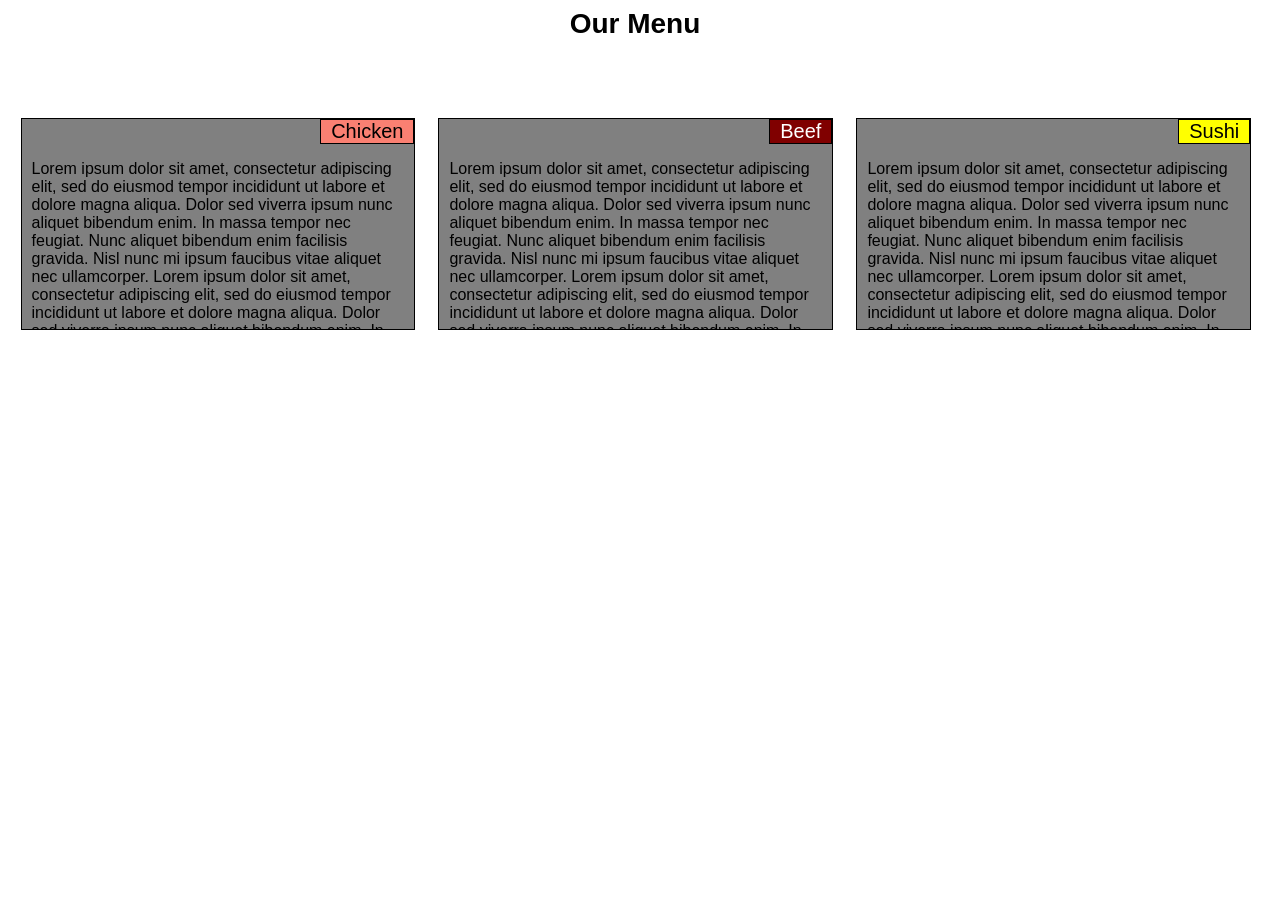
<file: mod1-solution/index.html>
<html>
<head>
	<title>Our Menu</title>

	<link rel="stylesheet" type="text/css" href="css/stylesheet.css"></li>
</head>
<body>

	<h1 class="menu">Our Menu</h1>
	<h1 class="categories">Categories</h1>

	<div class="row">
	  <div class="col-lg-4 col-md-6 col-sm-12">
	  	<div class="section">
	  		<div class="sectionTitle chickenTitle">Chicken</div>
	  		<div class="sectionTitle chickenTitleMobile">A very spicy grilled chicken with a rich creamy sauce.</div>
	  		<p>Lorem ipsum dolor sit amet, consectetur adipiscing elit, sed do eiusmod tempor incididunt ut labore et dolore magna aliqua. Dolor sed viverra ipsum nunc aliquet bibendum enim. In massa tempor nec feugiat. Nunc aliquet bibendum enim facilisis gravida. Nisl nunc mi ipsum faucibus vitae aliquet nec ullamcorper.
	  		Lorem ipsum dolor sit amet, consectetur adipiscing elit, sed do eiusmod tempor incididunt ut labore et dolore magna aliqua. Dolor sed viverra ipsum nunc aliquet bibendum enim. In massa tempor nec feugiat. Nunc aliquet bibendum enim facilisis gravida. Nisl nunc mi ipsum faucibus vitae aliquet nec ullamcorper.Lorem ipsum dolor sit amet, consectetur adipiscing elit, sed do eiusmod tempor incididunt ut labore et dolore magna aliqua. Dolor sed viverra ipsum nunc aliquet bibendum enim. In massa tempor nec feugiat. Nunc aliquet bibendum enim facilisis gravida. Nisl nunc mi ipsum faucibus vitae aliquet nec ullamcorper.</p>
	  	</div>
	  </div>
	  <div class="col-lg-4 col-md-6 col-sm-12">
  		<div class="section">
	  		<div class="sectionTitle beefTitle">Beef</div>
	  		<div class="sectionTitle beefTitleMobile">A seasoned, well-done sirloin with a orange peel sauce.</div>
	  		<p class="sectionText">Lorem ipsum dolor sit amet, consectetur adipiscing elit, sed do eiusmod tempor incididunt ut labore et dolore magna aliqua. Dolor sed viverra ipsum nunc aliquet bibendum enim. In massa tempor nec feugiat. Nunc aliquet bibendum enim facilisis gravida. Nisl nunc mi ipsum faucibus vitae aliquet nec ullamcorper.
	  		Lorem ipsum dolor sit amet, consectetur adipiscing elit, sed do eiusmod tempor incididunt ut labore et dolore magna aliqua. Dolor sed viverra ipsum nunc aliquet bibendum enim. In massa tempor nec feugiat. Nunc aliquet bibendum enim facilisis gravida. Nisl nunc mi ipsum faucibus vitae aliquet nec ullamcorper.Lorem ipsum dolor sit amet, consectetur adipiscing elit, sed do eiusmod tempor incididunt ut labore et dolore magna aliqua. Dolor sed viverra ipsum nunc aliquet bibendum enim. In massa tempor nec feugiat. Nunc aliquet bibendum enim facilisis gravida. Nisl nunc mi ipsum faucibus vitae aliquet nec ullamcorper.</p>
	  	</div>
	  </div>
	  <div class="col-lg-4 col-md-12 col-sm-12">
		<div class="section">
	  		<div class="sectionTitle sushiTitle">Sushi</div>
	  		<div class="sectionTitle sushiTitleMobile">An eight piece set with crunchy, cream cheese tempora filling.</div>
	  		<p>Lorem ipsum dolor sit amet, consectetur adipiscing elit, sed do eiusmod tempor incididunt ut labore et dolore magna aliqua. Dolor sed viverra ipsum nunc aliquet bibendum enim. In massa tempor nec feugiat. Nunc aliquet bibendum enim facilisis gravida. Nisl nunc mi ipsum faucibus vitae aliquet nec ullamcorper.
	  		Lorem ipsum dolor sit amet, consectetur adipiscing elit, sed do eiusmod tempor incididunt ut labore et dolore magna aliqua. Dolor sed viverra ipsum nunc aliquet bibendum enim. In massa tempor nec feugiat. Nunc aliquet bibendum enim facilisis gravida. Nisl nunc mi ipsum faucibus vitae aliquet nec ullamcorper.Lorem ipsum dolor sit amet, consectetur adipiscing elit, sed do eiusmod tempor incididunt ut labore et dolore magna aliqua. Dolor sed viverra ipsum nunc aliquet bibendum enim. In massa tempor nec feugiat. Nunc aliquet bibendum enim facilisis gravida. Nisl nunc mi ipsum faucibus vitae aliquet nec ullamcorper.</p>
	  	</div>
	  </div>
	</div>

</body>
</html>
</file>
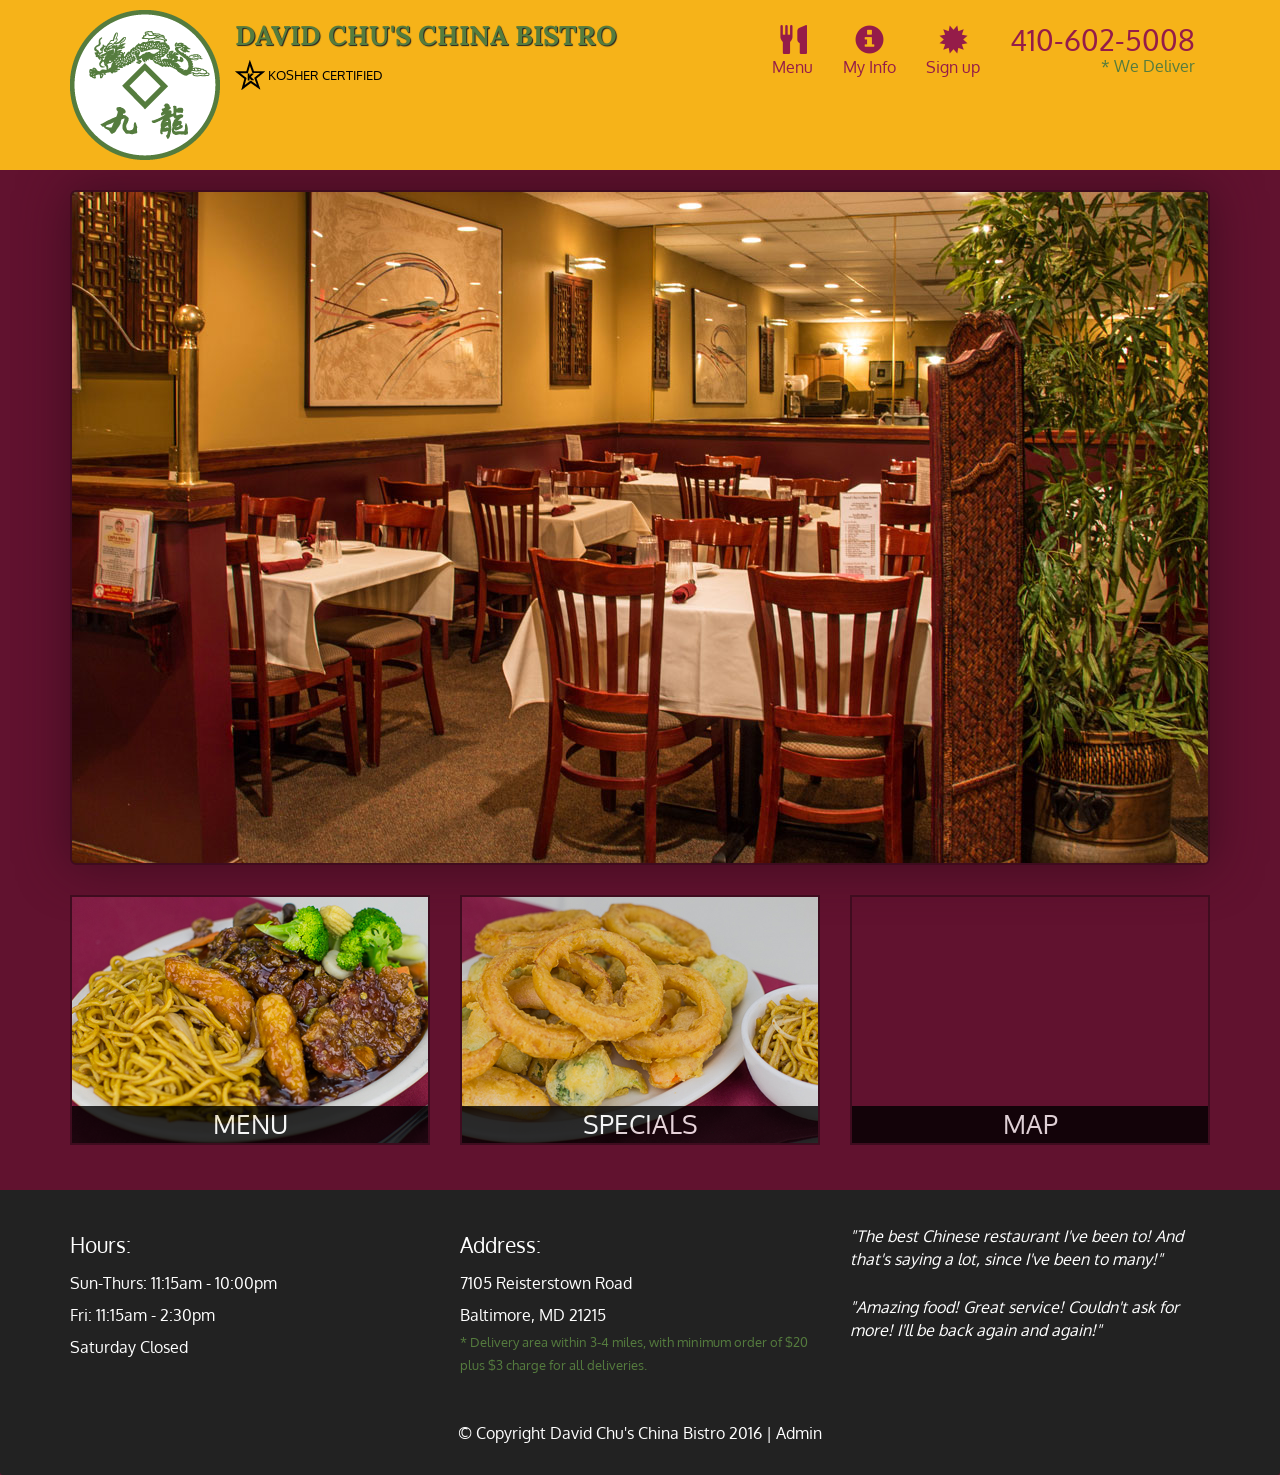
<file: mod10-solution/index.html>
<!DOCTYPE html>
<html lang="en">
  <head>
    <meta charset="utf-8">
    <meta http-equiv="X-UA-Compatible" content="IE=edge">
    <meta name="viewport" content="width=device-width, initial-scale=1">
    <title>David Chu's China Bistro</title>
    <link href='https://fonts.googleapis.com/css?family=Oxygen:400,300,700' rel='stylesheet' type='text/css'>
    <link href='https://fonts.googleapis.com/css?family=Lora' rel='stylesheet' type='text/css'>
    <link rel="stylesheet" href="css/bootstrap.min.css">
    <link rel="stylesheet" href="css/restaurant.css">
    <link rel="stylesheet" href="css/common.css">
  </head>
  <body ng-app="restaurant" ng-strict-di>

    <!-- Fixed position loading indicator -->
    <loading class="loading-indicator"></loading>

    <header>
      <nav id="header-nav" class="navbar navbar-default">
        <div class="container">
          <div class="navbar-header">
            <a href="index.html" class="pull-left visible-md visible-lg">
              <div id="logo-img" alt="Logo image"></div>
            </a>

            <div class="navbar-brand">
              <a href="index.html"><h1>David Chu's China Bistro</h1></a>
              <p>
              <img src="images/star-k-logo.png" alt="Kosher certification">
              <span>Kosher Certified</span>
              </p>
            </div>

            <button id="navbarToggle" type="button" class="navbar-toggle collapsed" data-toggle="collapse" data-target="#collapsable-nav" aria-expanded="false">
              <span class="sr-only">Toggle navigation</span>
              <span class="icon-bar"></span>
              <span class="icon-bar"></span>
              <span class="icon-bar"></span>
            </button>
          </div>

          <div id="collapsable-nav" class="collapse navbar-collapse">
            <ul id="nav-list" class="nav navbar-nav navbar-right">
              <li id="navHomeButton" class="visible-xs">
                <a href="index.html">
                  <span class="glyphicon glyphicon-home"></span> Home</a>
              </li>
              <li id="navMenuButton" ui-sref-active="active">
                <a ui-sref="public.menu">
                  <span class="glyphicon glyphicon-cutlery"></span><br class="hidden-xs"> Menu</a>
              </li>
              <li>
                <a href="#" ui-sref="public.info">
                  <span class="glyphicon glyphicon-info-sign"></span><br class="hidden-xs"> My Info</a>
              </li>
              <li>
                <a href="#" ui-sref="public.signup">
                  <span class="glyphicon glyphicon-certificate"></span><br class="hidden-xs"> Sign up</a>
              </li>
              <li id="phone" class="hidden-xs">
                <a href="tel:410-602-5008">
                  <span>410-602-5008</span></a><div>* We Deliver</div>
              </li>
            </ul><!-- #nav-list -->
          </div><!-- .collapse .navbar-collapse -->
        </div><!-- .container -->
      </nav><!-- #header-nav -->
    </header>

    <div id="call-btn" class="visible-xs">
      <a class="btn" href="tel:410-602-5008">
        <span class="glyphicon glyphicon-earphone"></span>
        410-602-5008
      </a>
    </div>
    <div id="xs-deliver" class="text-center visible-xs">* We Deliver</div>

    <ui-view>
      <div class="text-center initial-loading">
        <h2>Loading Site...</h2>
      </div>
    </ui-view>

    <footer class="panel-footer">
      <div class="container">
        <div class="row">
          <section id="hours" class="col-sm-4">
            <span>Hours:</span><br>
            Sun-Thurs: 11:15am - 10:00pm<br>
            Fri: 11:15am - 2:30pm<br>
            Saturday Closed
            <hr class="visible-xs">
          </section>
          <section id="address" class="col-sm-4">
            <span>Address:</span><br>
            7105 Reisterstown Road<br>
            Baltimore, MD 21215
            <p>* Delivery area within 3-4 miles, with minimum order of $20 plus $3 charge for all deliveries.</p>
            <hr class="visible-xs">
          </section>
          <section id="testimonials" class="col-sm-4">
            <p>"The best Chinese restaurant I've been to! And that's saying a lot, since I've been to many!"</p>
            <p>"Amazing food! Great service! Couldn't ask for more! I'll be back again and again!"</p>
          </section>
        </div>
        <div class="text-center">
          &copy; Copyright David Chu's China Bistro 2016 |
          <a ui-sref="admin.auth">Admin</a></div>
      </div>
    </footer>

    <!-- Libs -->
    <script src="lib/jquery-2.1.4.min.js"></script>
    <script src="lib/bootstrap.min.js"></script>
    <script src="lib/angular.min.js"></script>
    <script src="lib/angular-ui-router.min.js"></script>

    <!-- Main Restaurant Module -->
    <script src="src/restaurant.module.js"></script>

    <!-- Common Module -->
    <script src="src/common/common.module.js"></script>
    <script src="src/common/loading/loading.component.js"></script>
    <script src="src/common/loading/loading.interceptor.js"></script>
    <script src="src/common/menu.service.js"></script>

    <!-- Public Module -->
    <script src="src/public/public.module.js"></script>
    <script src="src/public/public.routes.js"></script>
    <script src="src/public/menu/menu.controller.js"></script>
    <script src="src/public/menu-category/menu-category.component.js"></script>
    <script src="src/public/menu-items/menu-items.controller.js"></script>
    <script src="src/public/menu-item/menu-item.component.js"></script>
    <script src="src/public/signup.controller.js"></script>
    <script src="src/public/info.service.js"></script>
    <script src="src/public/info.component.js"></script>


    <!-- ADMIN SITE -->

    <!--Application files -->

  </body>

</html>
</file>
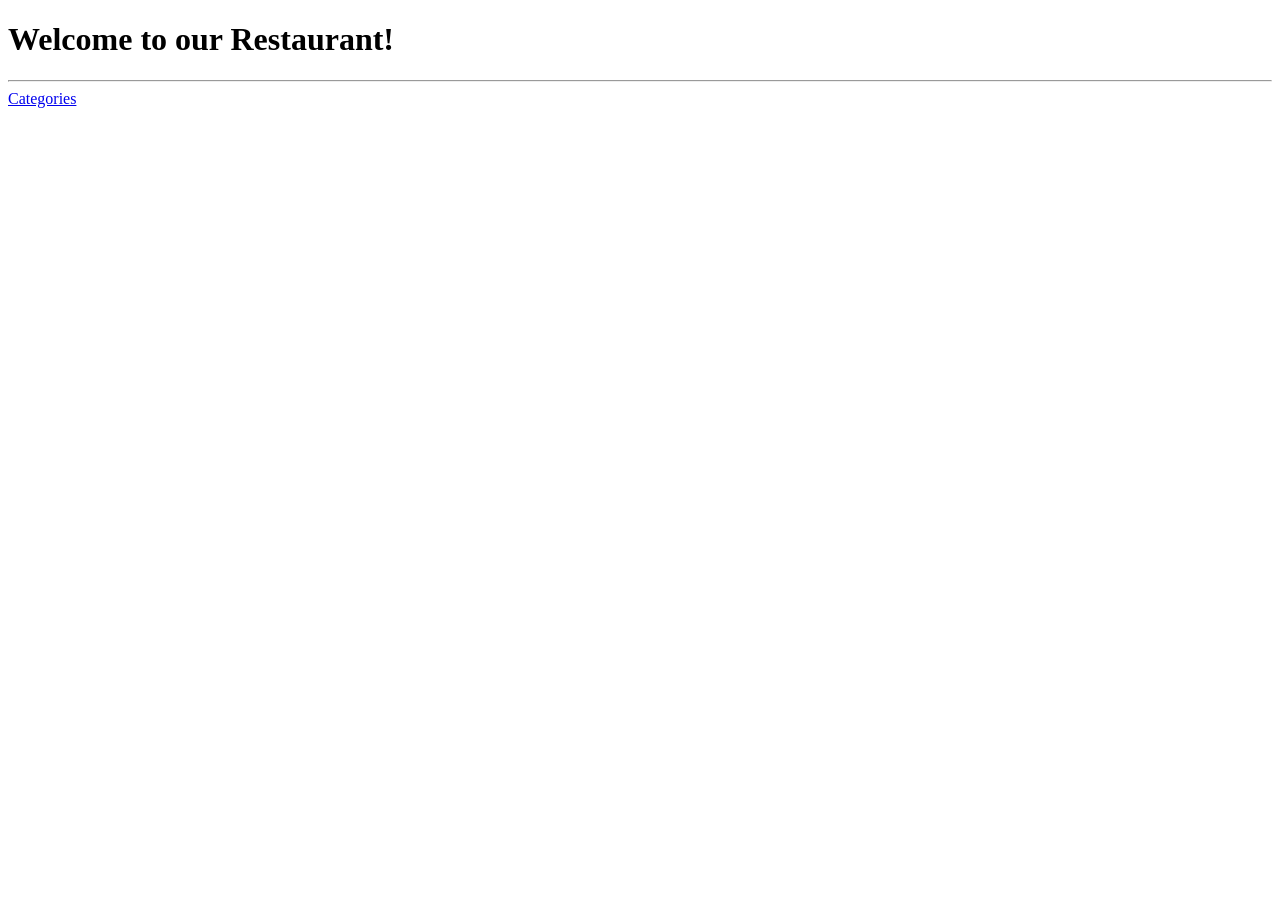
<file: mod9-solution/index.html>
<!DOCTYPE html>
<html ng-app='MenuApp'>
  <head>
    <meta charset="utf-8">
    <title>Restaurant Menu</title>
  </head>
  <body>

    <ui-view></ui-view>

    <!-- Libraries -->
    <script src="lib/angular.min.js"></script>
    <script src="lib/angular-ui-router.min.js"></script>

    <!-- Modules -->
    <script src="src/data.module.js"></script>
    <script src="src/menuapp.module.js"></script>

    <!-- Routes -->
    <script src="src/routes.js"></script>

    <!-- module artifacts -->
    <script src="src/categories.component.js"></script>
    <script src="src/items.component.js"></script>
    <script src="src/menudata.service.js"></script>

  </body>
</html>
</file>
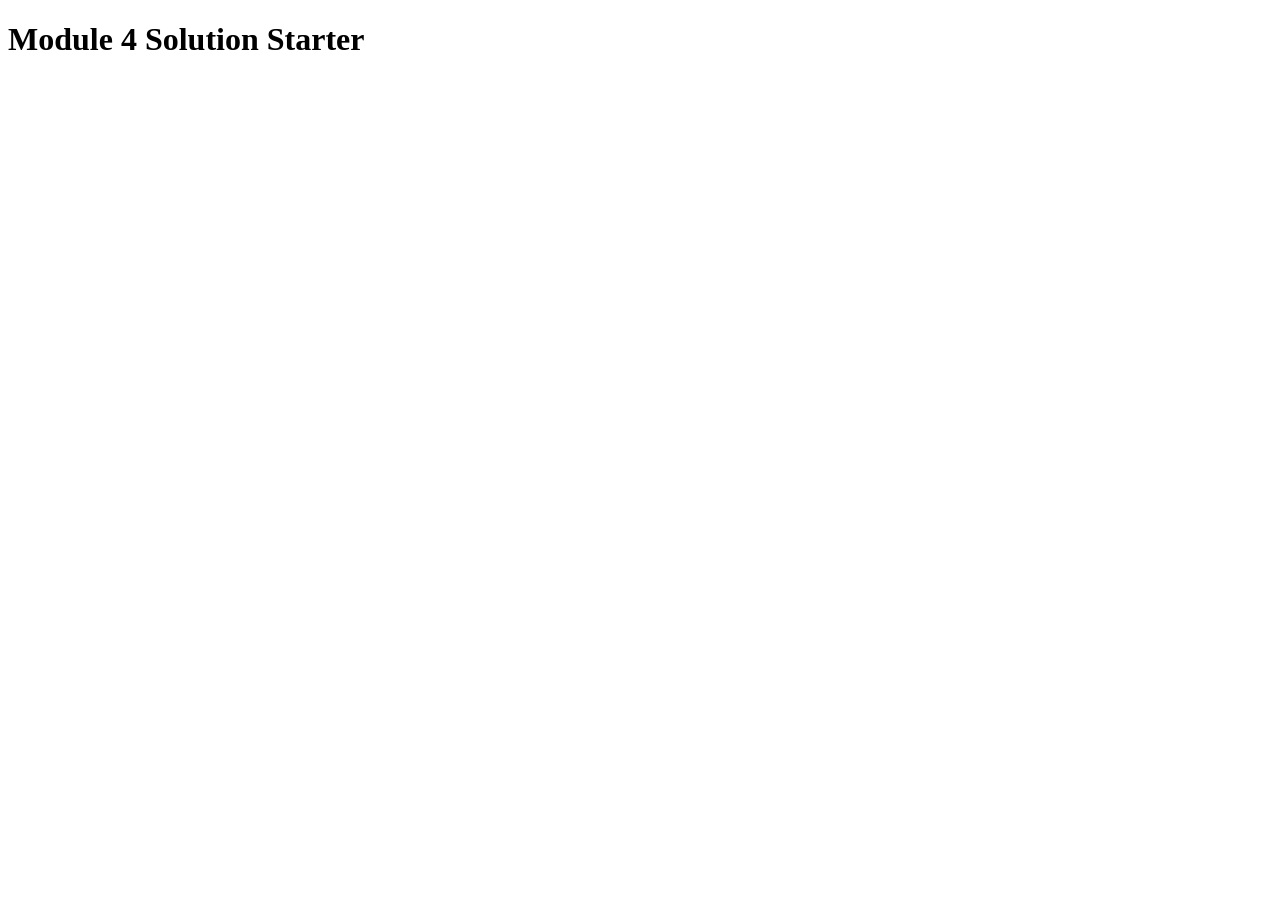
<file: mod4-solution/harder/index.html>
<!DOCTYPE html>
<html>
<head>
  <meta charset="utf-8">
  <title>Module 4 Solution Starter</title>
  <script>
    var names = []; // DO NOT REMOVE
  </script>
  <script src="SpeakHello.js"></script>
  <script src="SpeakGoodBye.js"></script>
  <script src="script.js"></script>
</head>
<body>
  <h1>Module 4 Solution Starter</h1>
</body>
</html>
</file>
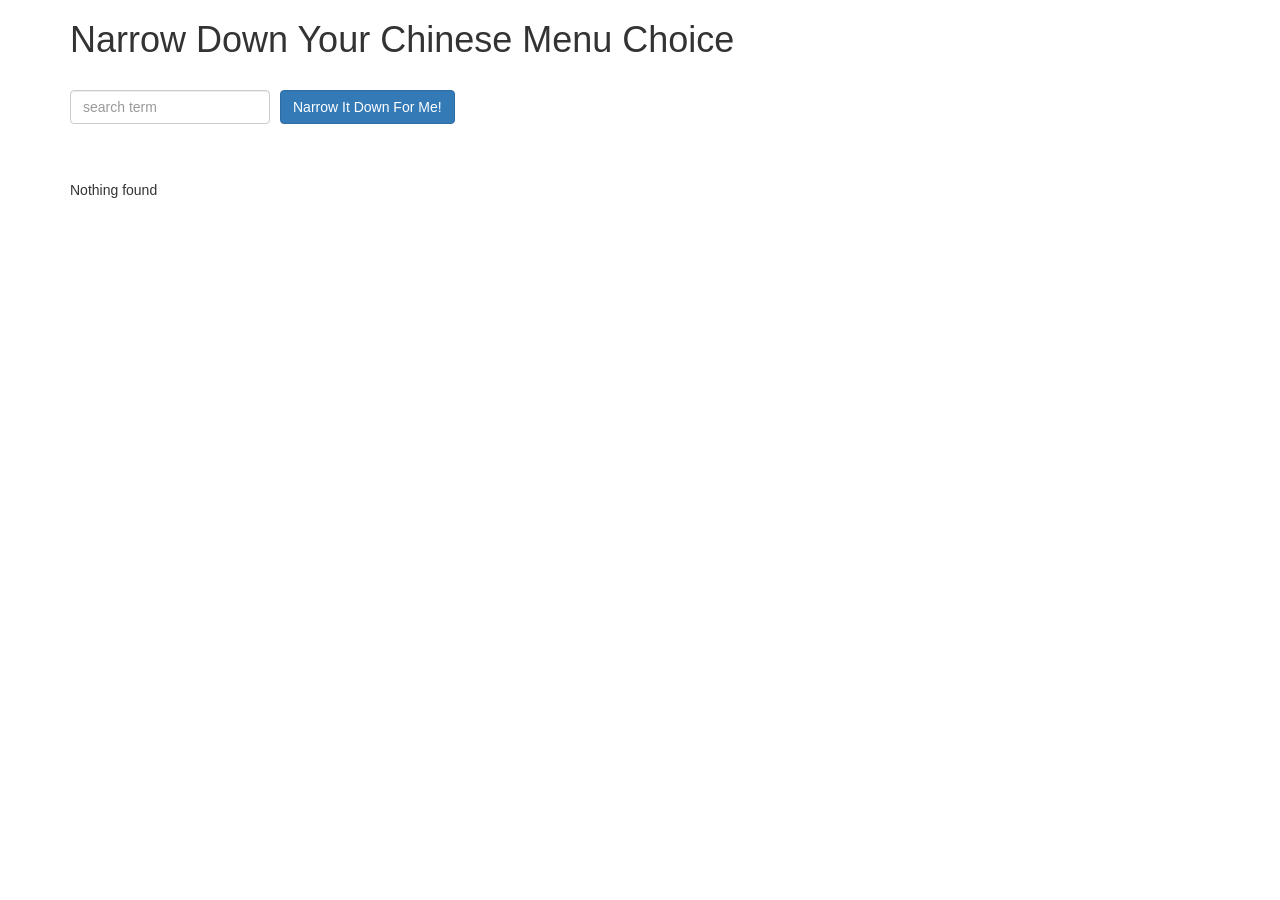
<file: mod8-solution/assignment3-starter-code/index.html>
<!doctype html>
<html lang="en" ng-app="NarrowItDownApp">
  <head>
    <title>Narrow Down Your Menu Choice</title>
    <meta charset="utf-8">
    <script src="angular.min.js"></script>
    <script type="text/javascript" src="app.js"></script>
    <link rel="stylesheet" href="styles/bootstrap.min.css">
    <link rel="stylesheet" href="styles/styles.css">
  </head>
<body>
   <div class="container" ng-controller="NarrowItDownController as nar">
    <h1>Narrow Down Your Chinese Menu Choice</h1>

    <div class="form-group">
      <input ng-model="nar.searchTerm" type="text" placeholder="search term" class="form-control">
    </div>
    <div class="form-group narrow-button">
      <button ng-click="nar.search()" class="btn btn-primary">Narrow It Down For Me!</button>
    </div>

    <!-- found-items should be implemented as a component -->
  <found-items items="nar.foundItems" on-remove="nar.removeItem(index)"></found-items>

  </div>

</body>
</html>
</file>
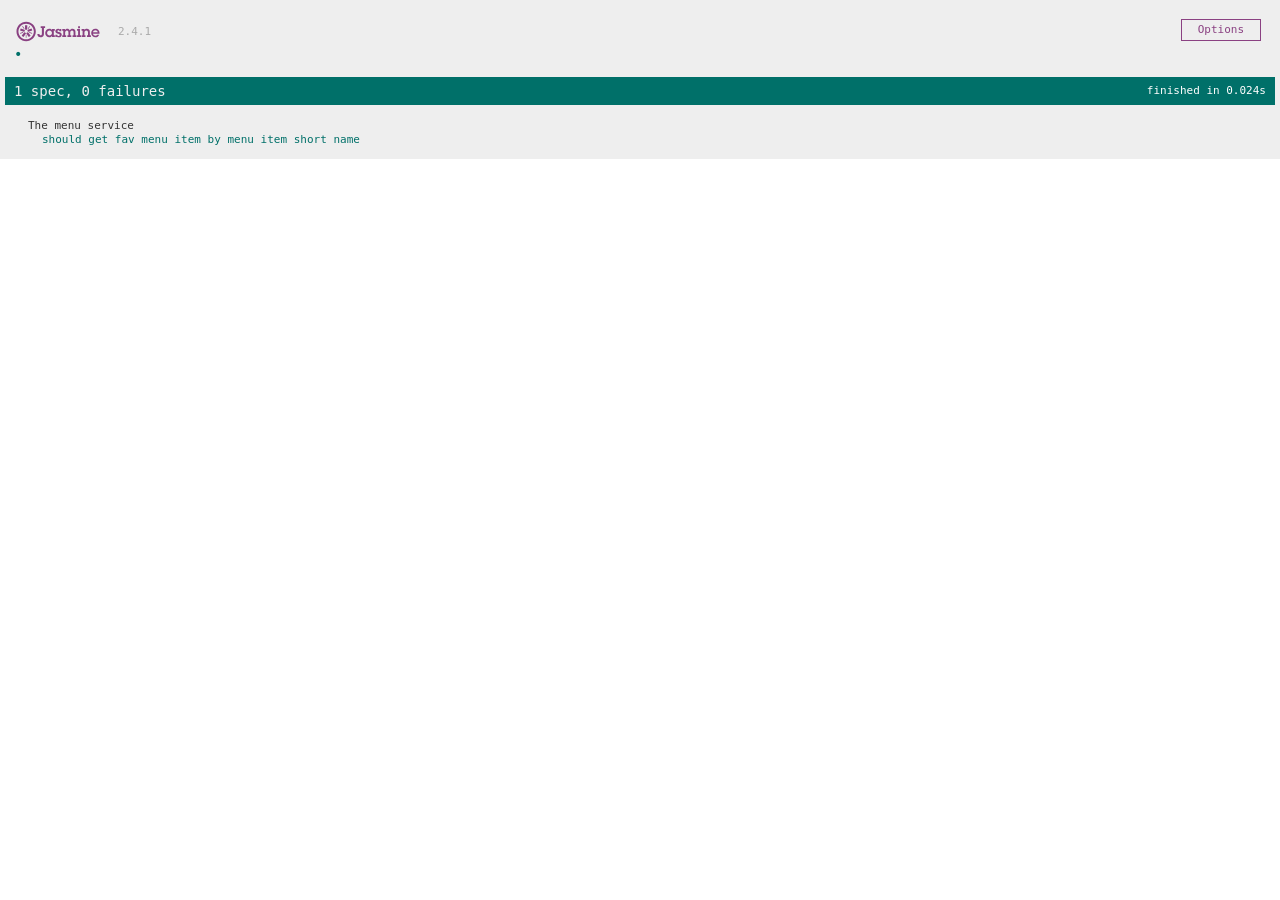
<file: mod10-solution/spec/SpecRunner.html>
<!DOCTYPE HTML>

<html>
    <head>
        <title>Restaurant Unit Tests</title>
        <link rel="shortcut icon" type="image/png" href="../lib/jasmine-2.4.1/jasmine_favicon.png">
        <link rel="stylesheet" type="text/css" href="../lib/jasmine-2.4.1/jasmine.css">
    </head>
    <body>
        <!-- Libs -->
        <script type="text/javascript" src="../lib/jasmine-2.4.1/jasmine.js"></script>
        <script type="text/javascript" src="../lib/jasmine-2.4.1/jasmine-html.js"></script>
        <script type="text/javascript" src="../lib/jasmine-2.4.1/boot.js"></script>

        <script type="text/javascript" src="../lib/angular.min.js"></script>
        <script type="text/javascript" src="../lib/angular-ui-router.min.js"></script>
        <script type="text/javascript" src="../lib/ng-file-upload/ng-file-upload-all.min.js"></script>
        <script type="text/javascript" src="../lib/angular-mocks.js"></script>

        <!-- Source files -->
        <script src="../src/common/common.module.js"></script>
        <script src="../src/common/menu.service.js"></script>
        <script src="../src/common/loading/loading.component.js"></script>
        <script src="../src/common/loading/loading.interceptor.js"></script>

        <!-- Unit tests -->
        <script type="text/javascript" src="menu.service.spec.js"></script>
    </body>
    </body>
</html>
</file>
<file: mod1-solution/css/stylesheet.css>
********** Base styles **********/
* {
  box-sizing: border-box;
}
body{
  font-family: Arial, Helvetica, sans-serif;
  padding-right: 10px;
}
h1 {
  margin-bottom: 15px;
  font-size: 28;
}

p {
  font-family: Helvetica;
  padding: 15px 10px 5px 10px;
  font-size: 16px;
}

/* Simple Responsive Framework. */
.row {
  width: 100%;
}

/********** Large devices only **********/
@media (min-width: 992px) {

  .section{
    padding-top: 10px;
    margin-right: auto;
    margin-left: auto;
    border: 1px solid black;
    background-color: grey;
    width: 100%;
    position: relative;
    font-size: 20;
    height: 200px;
    overflow: hidden;
  }
  .section:hover {
    overflow-y: scroll;
    cursor: all-scroll;
  }
  .sectionTitle{
   border: 1px solid black;
   position: absolute;
   top: 0px;
   right: 0px;
   padding-left: 10px;
   padding-right: 10px;
  }

  .chickenTitle{
    background-color: salmon;
  }
  .chickenTitleMobile{
    background-color: salmon;
    visibility: hidden;
  }
  .beefTitle{
    background-color: maroon;
    color: white;
    visibility: visible;
  }
  .beefTitleMobile{
    background-color: maroon;
    color: white;
    visibility: hidden;
  }
  .sushiTitle{
    background-color: yellow;
    visibility: visible;
  }
  .sushiTitleMobile{
    background-color: yellow;
    visibility: hidden;
  }
  .menu{
    visibility: visible;
    text-align: center;
  }
  .categories{
    visibility: hidden;
  }
  .col-lg-1, .col-lg-2, .col-lg-3, .col-lg-4, .col-lg-5, .col-lg-6, .col-lg-7, .col-lg-8, .col-lg-9, .col-lg-10, .col-lg-11, .col-lg-12 {
    float: left;
  }
  .col-lg-1 {
    width: 8.33%;
  }
  .col-lg-2 {
    width: 16.66%;
  }
  .col-lg-3 {
    width: 25%;
  }
  .col-lg-4 {
    width: 31.33%;
    margin: 1%;
  }
  .col-lg-5 {
    width: 41.66%;
  }
  .col-lg-6 {
    width: 50%;
  }
  .col-lg-7 {
    width: 58.33%;
  }
  .col-lg-8 {
    width: 66.66%;
  }
  .col-lg-9 {
    width: 74.99%;
  }
  .col-lg-10 {
    width: 83.33%;
  }
  .col-lg-11 {
    width: 91.66%;
  }
  .col-lg-12 {
    width: 100%;
  }
}

/********** Medium devices only **********/
@media (min-width: 768px) and (max-width: 991px) {

  .section{
    padding-top: 10px;
    margin-right: auto;
    margin-left: auto;
    border: 1px solid black;
    background-color: grey;
    width: 100%;
    position: relative;
    font-size: 20;
    height: 200px;
    overflow: hidden;
  }
  .section:hover {
    overflow-y: scroll;
    cursor: all-scroll;
  }
  .sectionTitle{
     border: 1px solid black;
     position: absolute;
     top: 0px;
     right: 0px;
     padding-left: 10px;
     padding-right: 10px;
  }
  .chickenTitle{
    background-color: salmon;
  }
  .chickenTitleMobile{
    background-color: salmon;
    visibility: hidden;
  }
  .beefTitle{
    background-color: maroon;
    color: white;
    visibility: visible;
  }
  .beefTitleMobile{
    background-color: maroon;
    color: white;
    visibility: hidden;
  }
  .sushiTitle{
    background-color: yellow;
    visibility: visible;
  }
  .sushiTitleMobile{
    background-color: yellow;
    visibility: hidden;
  }
  .menu{
    visibility: visible;
    text-align: center;
  }
  .categories{
    visibility: hidden;
  }
  .col-md-1, .col-md-2, .col-md-3, .col-md-4, .col-md-5, .col-md-6, .col-md-7, .col-md-8, .col-md-9, .col-md-10, .col-md-11, .col-md-12 {
    float: left;
  }
  .col-md-1 {
    width: 8.33%;
  }
  .col-md-2 {
    width: 16.66%;
  }
  .col-md-3 {
    width: 25%;
  }
  .col-md-4 {
    width: 33.33%;
  }
  .col-md-5 {
    width: 41.66%;
  }
  .col-md-6 {
   width: 48%;
   margin: 1%;
  }
  .col-md-7 {
    width: 58.33%;
  }
  .col-md-8 {
    width: 66.66%;
  }
  .col-md-9 {
    width: 74.99%;
  }
  .col-md-10 {
    width: 83.33%;
  }
  .col-md-11 {
    width: 91.66%;
  }
  .col-md-12 {
    width: 98%;
    margin: 1%;
  }
}

/********** Small devices only **********/
@media (max-width: 767px) {

  .section{
    padding-top: 20px;
    margin-right: auto;
    margin-left: auto;
    border: 1px solid black;
    background-color: grey;
    width: 100%;
    position: relative;
    font-size: 20;
    height: 200px;
    overflow: hidden;
  }
  .section:hover {
    overflow-y: scroll;
    cursor: all-scroll;
  }
  .sectionTitle{
     border: 1px solid black;
     position: absolute;
     top: 0px;
     margin-bottom: 10px;
     text-align: center;
     width: 100%;
  }
  .chickenTitle{
    background-color: salmon;
    visibility: hidden;
  }
  .chickenTitleMobile{
    background-color: salmon;
    visibility: visible;
  }
  .beefTitle{
    background-color: maroon;
    color: white;
    visibility: hidden;
  }
  .beefTitleMobile{
    background-color: maroon;
    color: white;
    visibility: visible;
  }
  .sushiTitle{
    background-color: yellow;
    visibility: hidden;
  }
  .sushiTitleMobile{
    background-color: yellow;
    visibility: visible;
  }
  .menu{
    visibility: hidden;
  }
  .categories{
    visibility: visible;
    text-align: left;
    font-family: "Comic Sans MS", cursive, sans-serif;
    font-size: 24px;
  }
  .col-sm-1, .col-sm-2, .col-sm-3, .col-sm-4, .col-sm-5, .col-sm-6, .col-sm-7, .col-sm-8, .col-sm-9, .col-sm-10, .col-sm-11, .col-sm-12 {
    float: left;
  }
  .col-sm-1 {
    width: 8.33%;
  }
  .col-sm-2 {
    width: 16.66%;
  }
  .col-sm-3 {
    width: 25%;
  }
  .col-sm-4 {
    width: 33.33%;
  }
  .col-sm-5 {
    width: 41.66%;
  }
  .col-sm-6 {
    width: 50%;
  }
  .col-sm-7 {
    width: 58.33%;
  }
  .col-sm-8 {
    width: 66.66%;
  }
  .col-sm-9 {
    width: 74.99%;
  }
  .col-sm-10 {
    width: 83.33%;
  }
  .col-sm-11 {
    width: 91.66%;
  }
  .col-sm-12 {
    width: 98%;
    margin: 1%;
  }
</file>
<file: mod10-solution/css/restaurant.css>
body {
  font-size: 16px;
  color: #fff;
  background-color: #61122f;
  font-family: 'Oxygen', sans-serif;
}

.initial-loading {
  margin-top: 60px;
}

/** HEADER **/
#header-nav {
  background-color: #f6b319;
  border-radius: 0;
  border: 0;
}

#logo-img {
  background: url('../images/restaurant-logo_large.png') no-repeat;
  width: 150px;
  height: 150px;
  margin: 10px 15px 10px 0;
}

.navbar-brand {
  padding-top: 25px;
}
.navbar-brand h1 { /* Restaurant name */
  font-family: 'Lora', serif;
  color: #557c3e;
  font-size: 1.5em;
  text-transform: uppercase;
  font-weight: bold;
  text-shadow: 1px 1px 1px #222;
  margin-top: 0;
  margin-bottom: 0;
  line-height: .75;
}
.navbar-brand a:hover, .navbar-brand a:focus {
  text-decoration: none;
}
.navbar-brand p { /* Kosher cert */
  color: #000;
  text-transform: uppercase;
  font-size: .7em;
  margin-top: 15px;
}
.navbar-brand p span { /* Star-K */
  vertical-align: middle;
}

#nav-list {
  margin-top: 10px;
}
#nav-list a {
  color: #951C49;
  text-align: center;
}
#nav-list a:hover {
  background: #E7E7E7;
}
#nav-list a span {
  font-size: 1.8em;
}

#phone {
  margin-top: 5px;
}
#phone a { /* Phone number */
  text-align: right;
  padding-bottom: 0;
}
#phone div { /* We Deliver */
  color: #557c3e;
  text-align: right;
  padding-right: 15px;
}

.navbar-header button.navbar-toggle, .navbar-header .icon-bar {
  border: 1px solid #61122f;
}
.navbar-header button.navbar-toggle {
  clear: both;
  margin-top: -30px;
}
/* END HEADER */

/* FOOTER */
.panel-footer {
  margin-top: 30px;
  padding-top: 35px;
  padding-bottom: 30px;
  background-color: #222;
  border-top: 0;
}
.panel-footer div.row {
  margin-bottom: 35px;
}
#hours, #address {
  line-height: 2;
}
#hours > span, #address > span {
  font-size: 1.3em;
}
#address p {
  color: #557c3e;
  font-size: .8em;
  line-height: 1.8;
}
#testimonials {
  font-style: italic;
}
#testimonials p:nth-child(2) {
  margin-top: 25px;
}
a[ui-sref="admin.auth"] {
  color: #fff;
}
/* END FOOTER */

/********** Medium devices only **********/
@media (min-width: 992px) and (max-width: 1199px) {
  /* Header */
  #logo-img {
    background: url('../images/restaurant-logo_medium.png') no-repeat;
    width: 100px;
    height: 100px;
    margin: 5px 5px 5px 0;
  }
  /* End Header */
}


/********** Extra small devices only **********/
@media (max-width: 767px) {
  /* Header */
  .navbar-brand {
    padding-top: 10px;
    height: 80px;
  }
  .navbar-brand h1 { /* Restaurant name */
    padding-top: 10px;
    font-size: 5vw; /* 1vw = 1% of viewport width */
  }
  .navbar-brand p { /* Kosher cert */
    font-size: .6em;
    margin-top: 12px;
  }
  .navbar-brand p img { /* Star-K */
    height: 20px;
  }

  #collapsable-nav a { /* Collapsed nav menu text */
    font-size: 1.2em;
  }
  #collapsable-nav a span { /* Collapsed nav menu glyph */
    font-size: 1em;
    margin-right: 5px;
  }

  #call-btn > a {
    font-size: 1.5em;
    display: block;
    margin: 0 20px;
    padding: 10px;
    border: 2px solid #fff;
    background-color: #f6b319;
    color: #951c49;
  }
  #xs-deliver {
    margin-top: 5px;
    font-size: .7em;
    letter-spacing: .1em;
    text-transform: uppercase;
  }
  /* End Header */

  /* Footer */
  .panel-footer section {
    margin-bottom: 30px;
    text-align: center;
  }
  .panel-footer section:nth-child(3) {
    margin-bottom: 0; /* margin already exists on the whole row */
  }
  .panel-footer section hr {
    width: 50%;
  }
  /* End Footer */
}


/********** Super extra small devices Only :-) (e.g., iPhone 4) **********/
@media (max-width: 479px) {
  /* Header */
  .navbar-brand h1 { /* Restaurant name */
    padding-top: 5px;
    font-size: 6vw;
  }
  /* End Header */
}
</file>
<file: mod10-solution/css/common.css>
.loading-indicator {
    display: block;
    width: 70px;
    position: fixed;
    left: 0;
    right: 0;
    margin: 0 auto;
    top: 40%;
    z-index: 100;
    background-color: #FFF;
}

.loading-indicator img {
    width: 70px;
    background-color: #FFF;
}

.ui-view-placeholder {
    margin-top: 60px;
}
</file>
<file: mod8-solution/assignment3-starter-code/styles/styles.css>
h1 {
  margin-bottom: 30px;
}
input[type="text"] {
  width: 200px;
  float: left;
}
.narrow-button {
  float: left;
  margin-left: 10px;
}
.loader {
  display: none;
  margin-left: 5px;
  font-size: 10px;
  float: left;
  border-top: 1.1em solid rgba(147, 147, 147, 0.2);
  border-right: 1.1em solid rgba(147, 147, 147, 0.2);
  border-bottom: 1.1em solid rgba(147, 147, 147, 0.2);
  border-left: 1.1em solid #676767;
  -webkit-transform: translateZ(0);
  -ms-transform: translateZ(0);
  transform: translateZ(0);
  -webkit-animation: load8 1.1s infinite linear;
  animation: load8 1.1s infinite linear;
}
.loader,
.loader:after {
  border-radius: 50%;
  width: 3em;
  height: 3em;
}
@-webkit-keyframes load8 {
  0% {
    -webkit-transform: rotate(0deg);
    transform: rotate(0deg);
  }
  100% {
    -webkit-transform: rotate(360deg);
    transform: rotate(360deg);
  }
}
@keyframes load8 {
  0% {
    -webkit-transform: rotate(0deg);
    transform: rotate(0deg);
  }
  100% {
    -webkit-transform: rotate(360deg);
    transform: rotate(360deg);
  }
}
</file>
<file: mod10-solution/lib/jasmine-2.4.1/jasmine.css>
body { overflow-y: scroll; }

.jasmine_html-reporter { background-color: #eee; padding: 5px; margin: -8px; font-size: 11px; font-family: Monaco, "Lucida Console", monospace; line-height: 14px; color: #333; }
.jasmine_html-reporter a { text-decoration: none; }
.jasmine_html-reporter a:hover { text-decoration: underline; }
.jasmine_html-reporter p, .jasmine_html-reporter h1, .jasmine_html-reporter h2, .jasmine_html-reporter h3, .jasmine_html-reporter h4, .jasmine_html-reporter h5, .jasmine_html-reporter h6 { margin: 0; line-height: 14px; }
.jasmine_html-reporter .jasmine-banner, .jasmine_html-reporter .jasmine-symbol-summary, .jasmine_html-reporter .jasmine-summary, .jasmine_html-reporter .jasmine-result-message, .jasmine_html-reporter .jasmine-spec .jasmine-description, .jasmine_html-reporter .jasmine-spec-detail .jasmine-description, .jasmine_html-reporter .jasmine-alert .jasmine-bar, .jasmine_html-reporter .jasmine-stack-trace { padding-left: 9px; padding-right: 9px; }
.jasmine_html-reporter .jasmine-banner { position: relative; }
.jasmine_html-reporter .jasmine-banner .jasmine-title { background: url('[data-uri]') no-repeat; background: url('[data-uri]') no-repeat, none; -moz-background-size: 100%; -o-background-size: 100%; -webkit-background-size: 100%; background-size: 100%; display: block; float: left; width: 90px; height: 25px; }
.jasmine_html-reporter .jasmine-banner .jasmine-version { margin-left: 14px; position: relative; top: 6px; }
.jasmine_html-reporter #jasmine_content { position: fixed; right: 100%; }
.jasmine_html-reporter .jasmine-version { color: #aaa; }
.jasmine_html-reporter .jasmine-banner { margin-top: 14px; }
.jasmine_html-reporter .jasmine-duration { color: #fff; float: right; line-height: 28px; padding-right: 9px; }
.jasmine_html-reporter .jasmine-symbol-summary { overflow: hidden; *zoom: 1; margin: 14px 0; }
.jasmine_html-reporter .jasmine-symbol-summary li { display: inline-block; height: 10px; width: 14px; font-size: 16px; }
.jasmine_html-reporter .jasmine-symbol-summary li.jasmine-passed { font-size: 14px; }
.jasmine_html-reporter .jasmine-symbol-summary li.jasmine-passed:before { color: #007069; content: "\02022"; }
.jasmine_html-reporter .jasmine-symbol-summary li.jasmine-failed { line-height: 9px; }
.jasmine_html-reporter .jasmine-symbol-summary li.jasmine-failed:before { color: #ca3a11; content: "\d7"; font-weight: bold; margin-left: -1px; }
.jasmine_html-reporter .jasmine-symbol-summary li.jasmine-disabled { font-size: 14px; }
.jasmine_html-reporter .jasmine-symbol-summary li.jasmine-disabled:before { color: #bababa; content: "\02022"; }
.jasmine_html-reporter .jasmine-symbol-summary li.jasmine-pending { line-height: 17px; }
.jasmine_html-reporter .jasmine-symbol-summary li.jasmine-pending:before { color: #ba9d37; content: "*"; }
.jasmine_html-reporter .jasmine-symbol-summary li.jasmine-empty { font-size: 14px; }
.jasmine_html-reporter .jasmine-symbol-summary li.jasmine-empty:before { color: #ba9d37; content: "\02022"; }
.jasmine_html-reporter .jasmine-run-options { float: right; margin-right: 5px; border: 1px solid #8a4182; color: #8a4182; position: relative; line-height: 20px; }
.jasmine_html-reporter .jasmine-run-options .jasmine-trigger { cursor: pointer; padding: 8px 16px; }
.jasmine_html-reporter .jasmine-run-options .jasmine-payload { position: absolute; display: none; right: -1px; border: 1px solid #8a4182; background-color: #eee; white-space: nowrap; padding: 4px 8px; }
.jasmine_html-reporter .jasmine-run-options .jasmine-payload.jasmine-open { display: block; }
.jasmine_html-reporter .jasmine-bar { line-height: 28px; font-size: 14px; display: block; color: #eee; }
.jasmine_html-reporter .jasmine-bar.jasmine-failed { background-color: #ca3a11; }
.jasmine_html-reporter .jasmine-bar.jasmine-passed { background-color: #007069; }
.jasmine_html-reporter .jasmine-bar.jasmine-skipped { background-color: #bababa; }
.jasmine_html-reporter .jasmine-bar.jasmine-errored { background-color: #ca3a11; }
.jasmine_html-reporter .jasmine-bar.jasmine-menu { background-color: #fff; color: #aaa; }
.jasmine_html-reporter .jasmine-bar.jasmine-menu a { color: #333; }
.jasmine_html-reporter .jasmine-bar a { color: white; }
.jasmine_html-reporter.jasmine-spec-list .jasmine-bar.jasmine-menu.jasmine-failure-list, .jasmine_html-reporter.jasmine-spec-list .jasmine-results .jasmine-failures { display: none; }
.jasmine_html-reporter.jasmine-failure-list .jasmine-bar.jasmine-menu.jasmine-spec-list, .jasmine_html-reporter.jasmine-failure-list .jasmine-summary { display: none; }
.jasmine_html-reporter .jasmine-results { margin-top: 14px; }
.jasmine_html-reporter .jasmine-summary { margin-top: 14px; }
.jasmine_html-reporter .jasmine-summary ul { list-style-type: none; margin-left: 14px; padding-top: 0; padding-left: 0; }
.jasmine_html-reporter .jasmine-summary ul.jasmine-suite { margin-top: 7px; margin-bottom: 7px; }
.jasmine_html-reporter .jasmine-summary li.jasmine-passed a { color: #007069; }
.jasmine_html-reporter .jasmine-summary li.jasmine-failed a { color: #ca3a11; }
.jasmine_html-reporter .jasmine-summary li.jasmine-empty a { color: #ba9d37; }
.jasmine_html-reporter .jasmine-summary li.jasmine-pending a { color: #ba9d37; }
.jasmine_html-reporter .jasmine-summary li.jasmine-disabled a { color: #bababa; }
.jasmine_html-reporter .jasmine-description + .jasmine-suite { margin-top: 0; }
.jasmine_html-reporter .jasmine-suite { margin-top: 14px; }
.jasmine_html-reporter .jasmine-suite a { color: #333; }
.jasmine_html-reporter .jasmine-failures .jasmine-spec-detail { margin-bottom: 28px; }
.jasmine_html-reporter .jasmine-failures .jasmine-spec-detail .jasmine-description { background-color: #ca3a11; }
.jasmine_html-reporter .jasmine-failures .jasmine-spec-detail .jasmine-description a { color: white; }
.jasmine_html-reporter .jasmine-result-message { padding-top: 14px; color: #333; white-space: pre; }
.jasmine_html-reporter .jasmine-result-message span.jasmine-result { display: block; }
.jasmine_html-reporter .jasmine-stack-trace { margin: 5px 0 0 0; max-height: 224px; overflow: auto; line-height: 18px; color: #666; border: 1px solid #ddd; background: white; white-space: pre; }
</file>
